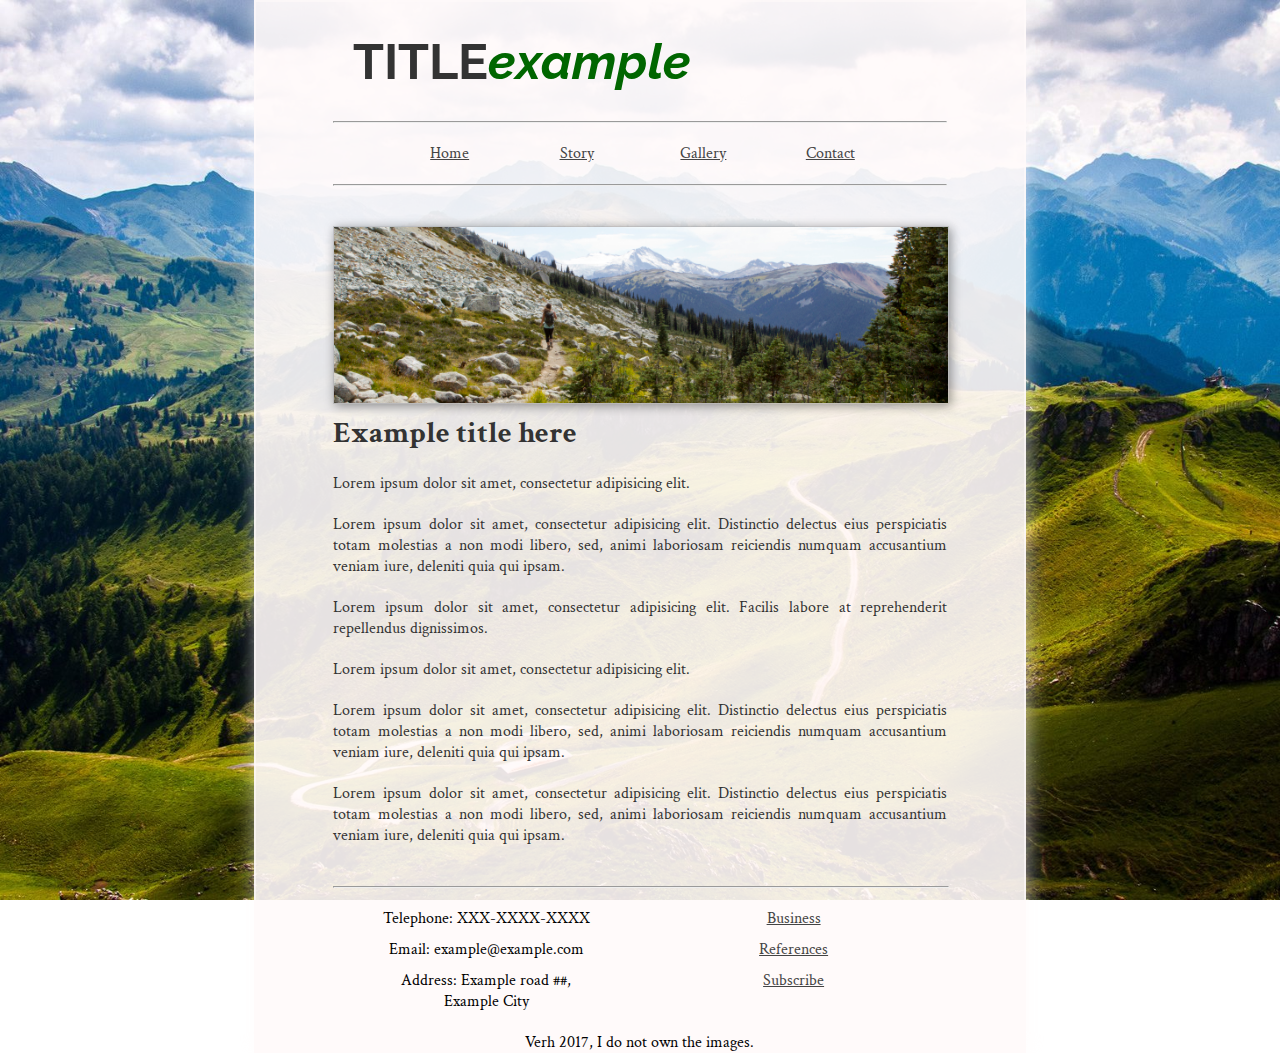
<file: Mountains/index.html>
<!DOCTYPE html>
<html>
    <head><link href="https://fonts.googleapis.com/css?family=Raleway" rel="stylesheet">

        <link href="https://fonts.googleapis.com/css?family=Crimson+Text" rel="stylesheet">
        <link rel="stylesheet" type="text/css" href="css/style.css">
    </head>
    <body>
    </body>
    <div id="container">
        <header>
            <h1>TITLE<span id="title-color">example</span></h1>
            
            <div id="navdiv">
                <hr>
                <ul>
                    
                    <li><a href="index.html">Home</a></li>
                    <li><a href="story.html">Story</a></li>
                    <li><a href="#">Gallery</a></li>
                    <li><a href="contact.html">Contact</a></li>
                </ul>
                <hr>
            </div>
        </header>
        <div id="content">
            <img src="img/default.jpg"> 
            <h2>Example title here</h2>
            <p> Lorem ipsum dolor sit amet, consectetur adipisicing elit. </p>
            <p> Lorem ipsum dolor sit amet, consectetur adipisicing elit. Distinctio delectus eius perspiciatis totam molestias a non modi libero, sed, animi laboriosam reiciendis numquam accusantium veniam iure, deleniti quia qui ipsam.</p>
            <p> Lorem ipsum dolor sit amet, consectetur adipisicing elit. Facilis labore at reprehenderit repellendus dignissimos.</p>
            <p> Lorem ipsum dolor sit amet, consectetur adipisicing elit. </p>
            <p> Lorem ipsum dolor sit amet, consectetur adipisicing elit. Distinctio delectus eius perspiciatis totam molestias a non modi libero, sed, animi laboriosam reiciendis numquam accusantium veniam iure, deleniti quia qui ipsam.</p>
             <p> Lorem ipsum dolor sit amet, consectetur adipisicing elit. Distinctio delectus eius perspiciatis totam molestias a non modi libero, sed, animi laboriosam reiciendis numquam accusantium veniam iure, deleniti quia qui ipsam.</p>
                   
        </div>
       <div id="clearfix"></div>
       
        <div id="footer">
            <hr>
            <div id="left">
                <ul>
                    <li>Telephone: XXX-XXXX-XXXX</li>
                    <li>Email: example@example.com</li>
                    <li>Address: Example road ##, Example City </li>
                </ul>
            </div>
            <div id="right">
                <ul>
                    <li><a href="#">Business</a></li>
                    <li><a href="#">References</a></li>
                    <li><a href="#">Subscribe</a></li>
                </ul>
            </div>
            <div id="copy">
            Verh 2017, I do not own the images. 
            </div> 
        </div>
        
    </div>
    </body>
</html>
</file>
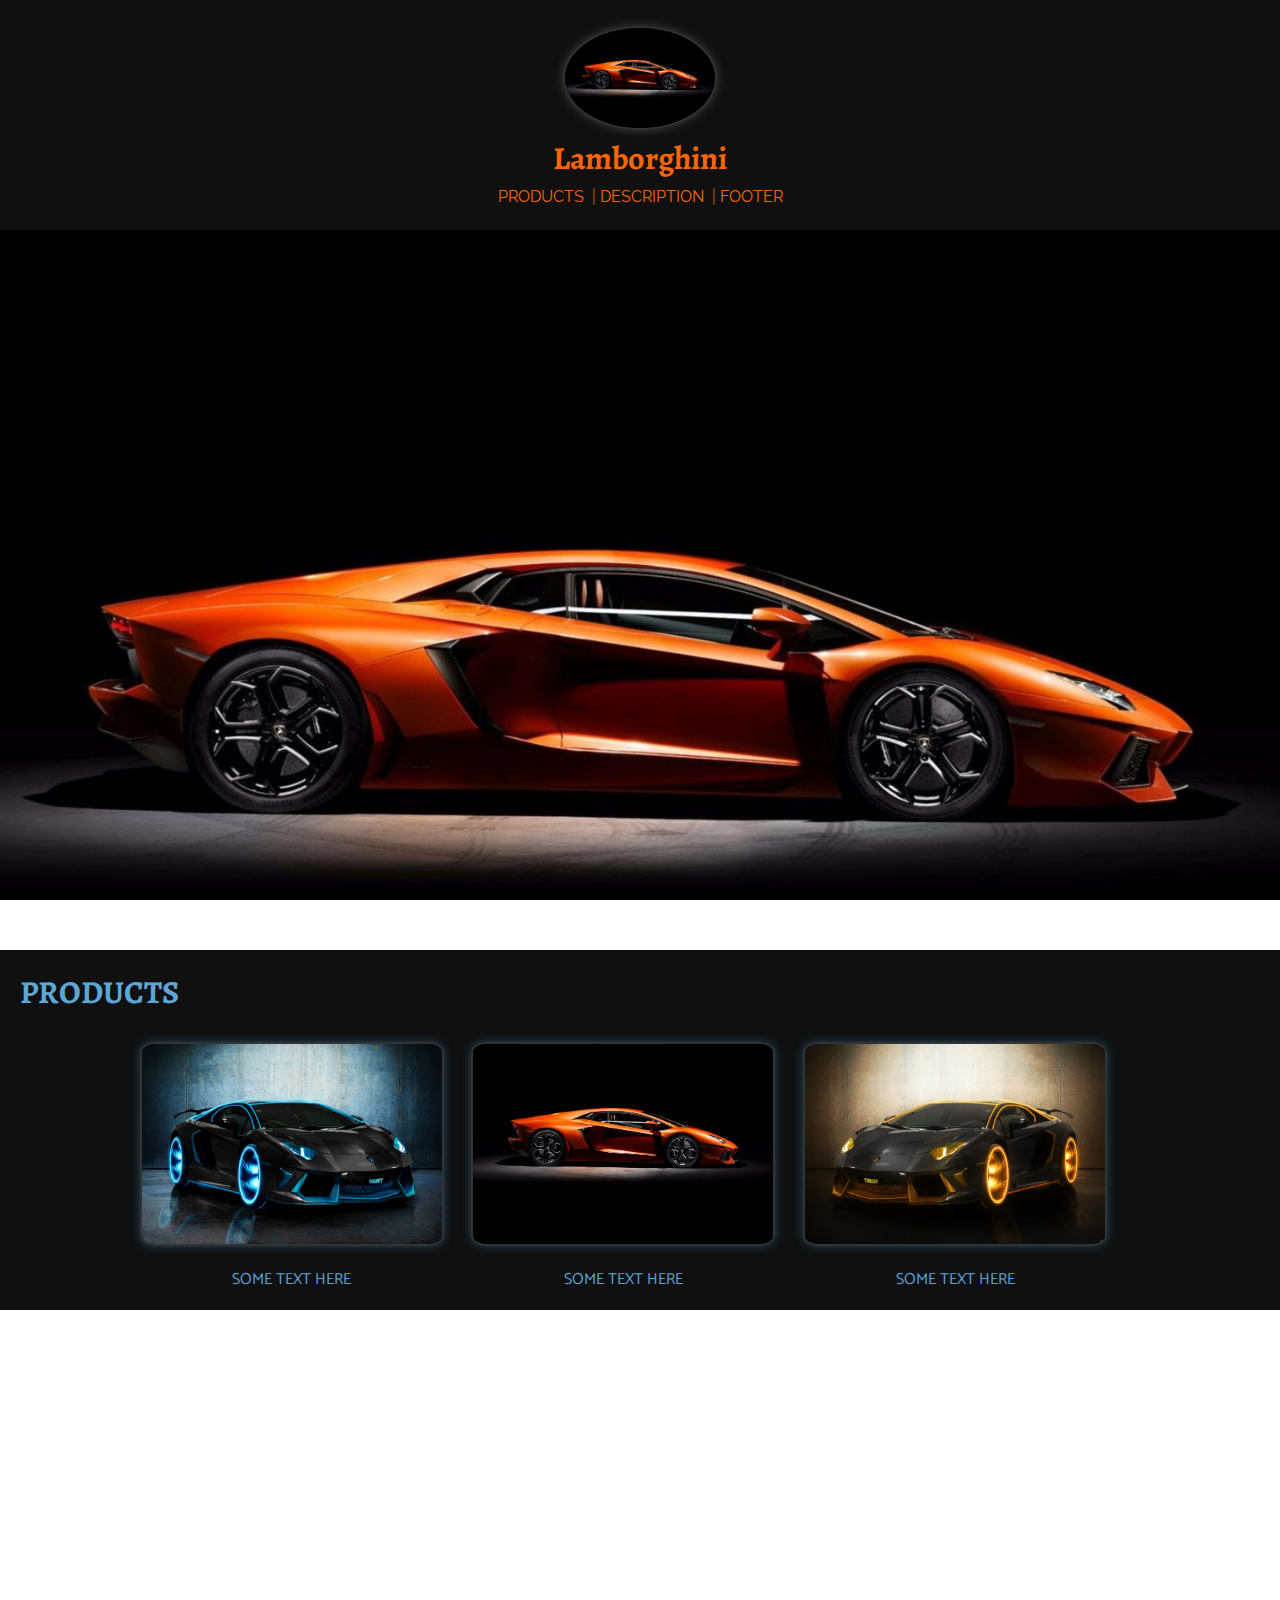
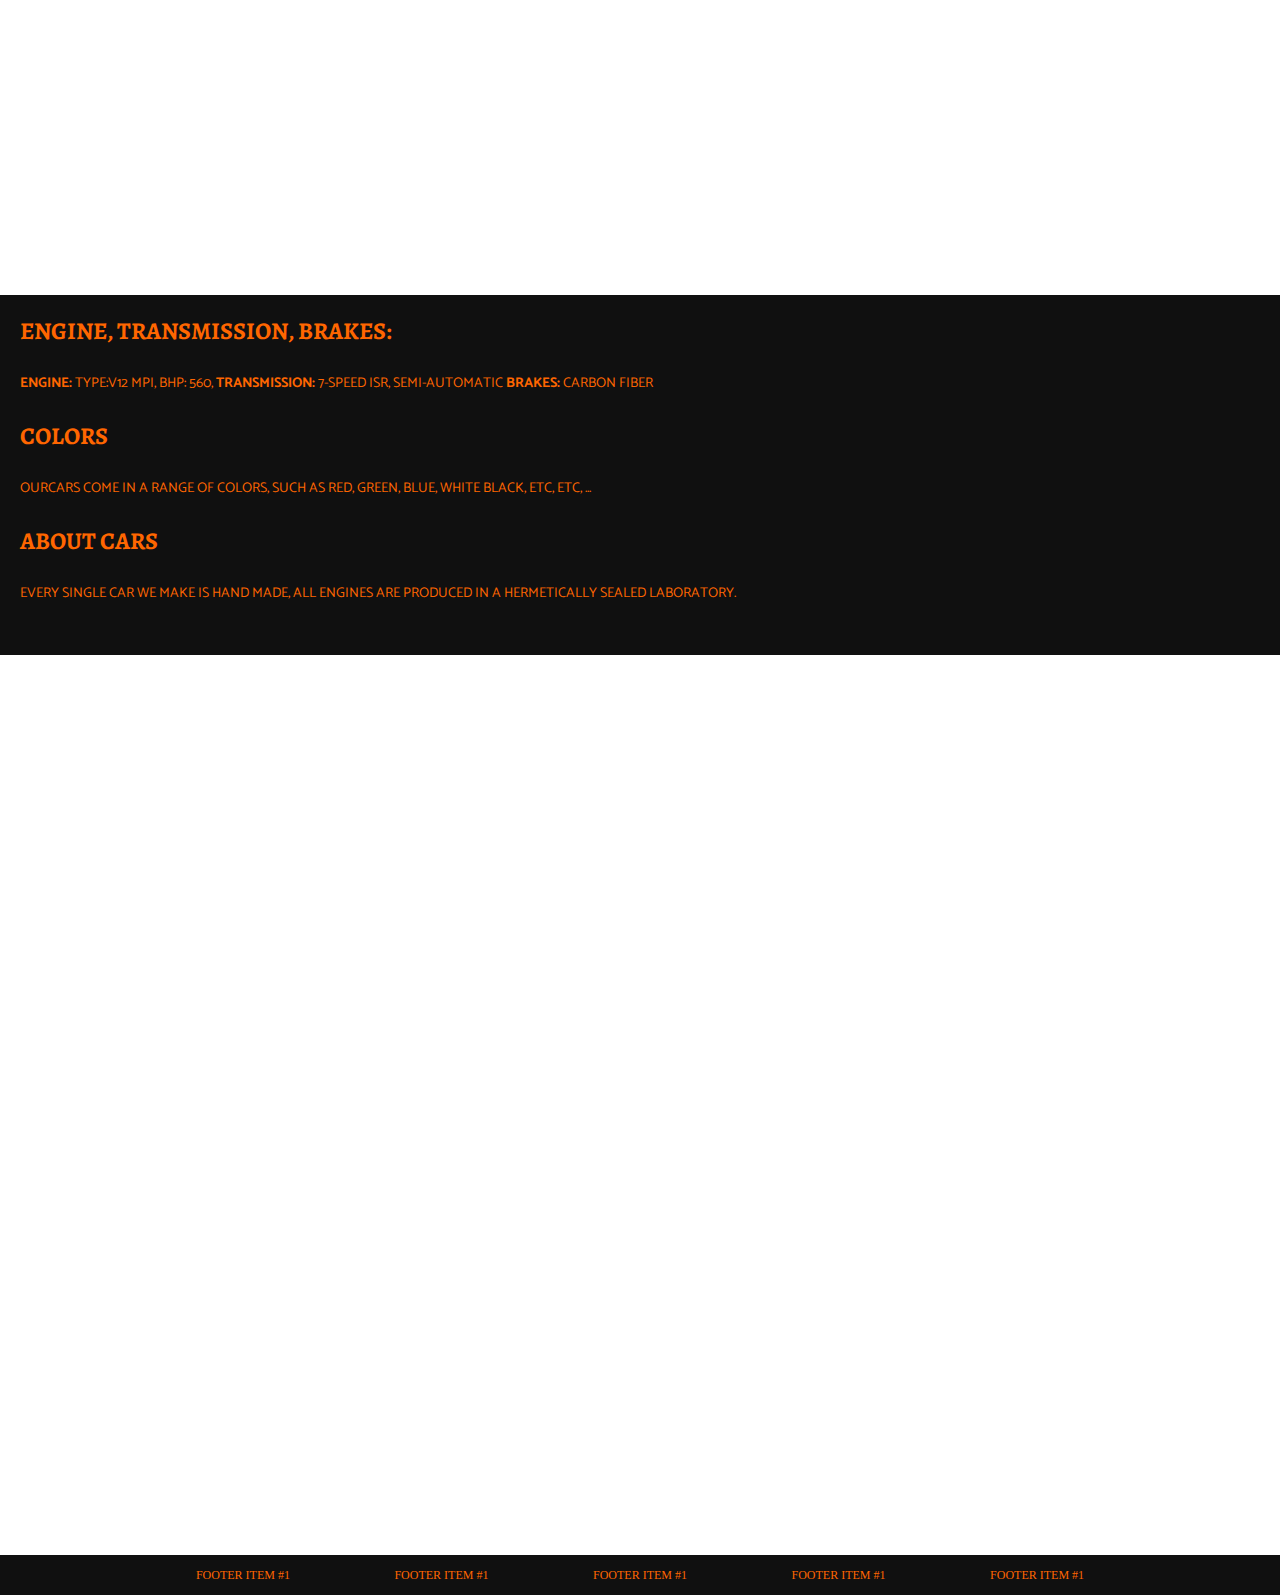
<file: Parallax practice/index.html>
<!DOCTYPE html>
<html>
    <head>
        <link href="https://fonts.googleapis.com/css?family=Alegreya" rel="stylesheet">
        <link href="https://fonts.googleapis.com/css?family=Raleway" rel="stylesheet">
        <link href="https://fonts.googleapis.com/css?family=Catamaran" rel="stylesheet">
        <link rel="stylesheet" type="text/css" href="css/style.css">
    </head>
    <body>
        <div id="header">
            <div class="header-content">
                <img src="img/bg.jpg">
                <h1> Lamborghini </h1>
                
            </div>
            <div id="navbar">
                <ul>
                <a href="#products"><li>Products</li></a>
                <a href="#content-2"><li>Description</li></a>
                <a href="#footer"><li>Footer</li></a>
                </ul>
            </div>
        </div>
        <div class="parallax img1"></div>
        <div class="text" id="products">
            <h1>Products</h1>
            <div id="content-images">
                <div class="content-img-holder">
                    <img src="img/bg2.jpg">
                    <p>Some text here</p>
                </div>
            
                <div class="content-img-holder">
                    <img src="img/bg.jpg">
                    <p>Some text here</p>
                </div>

                <div class="content-img-holder">
                    <img src="img/bg3.jpg">
                    <p>Some text here</p>
                </div>
            </div>
        </div>
        </div>    
        <div class="parallax img2"></div>
            <div class="text" id="content-2">
                <h2>Engine, Transmission, Brakes: </h2>
                <p><b>Engine: </b>Type:V12 MPI, BHP: 560, <b>Transmission: </b>7-speed ISR, semi-automatic <b>Brakes: </b>Carbon fiber</p>
                <h2>Colors</h2>
                <p>Ourcars come in a range of colors, such as red, green, blue, white black, etc, etc, ... </p>
                <h2>About cars</h2>
                <p>Every single car we make is hand made, all engines are produced in a hermetically sealed laboratory. </p>
                </div>
            </div>
        </div>
        
        <div class="parallax img3"></div>
        <div class="footer" id="footer">
            <ul>
                <li>Footer item #1</li>
                <li>Footer item #1</li>
                <li>Footer item #1</li>

                <li>Footer item #1</li>
                <li>Footer item #1</li>
            </ul>
        </div>





    </body>
</html>
</file>
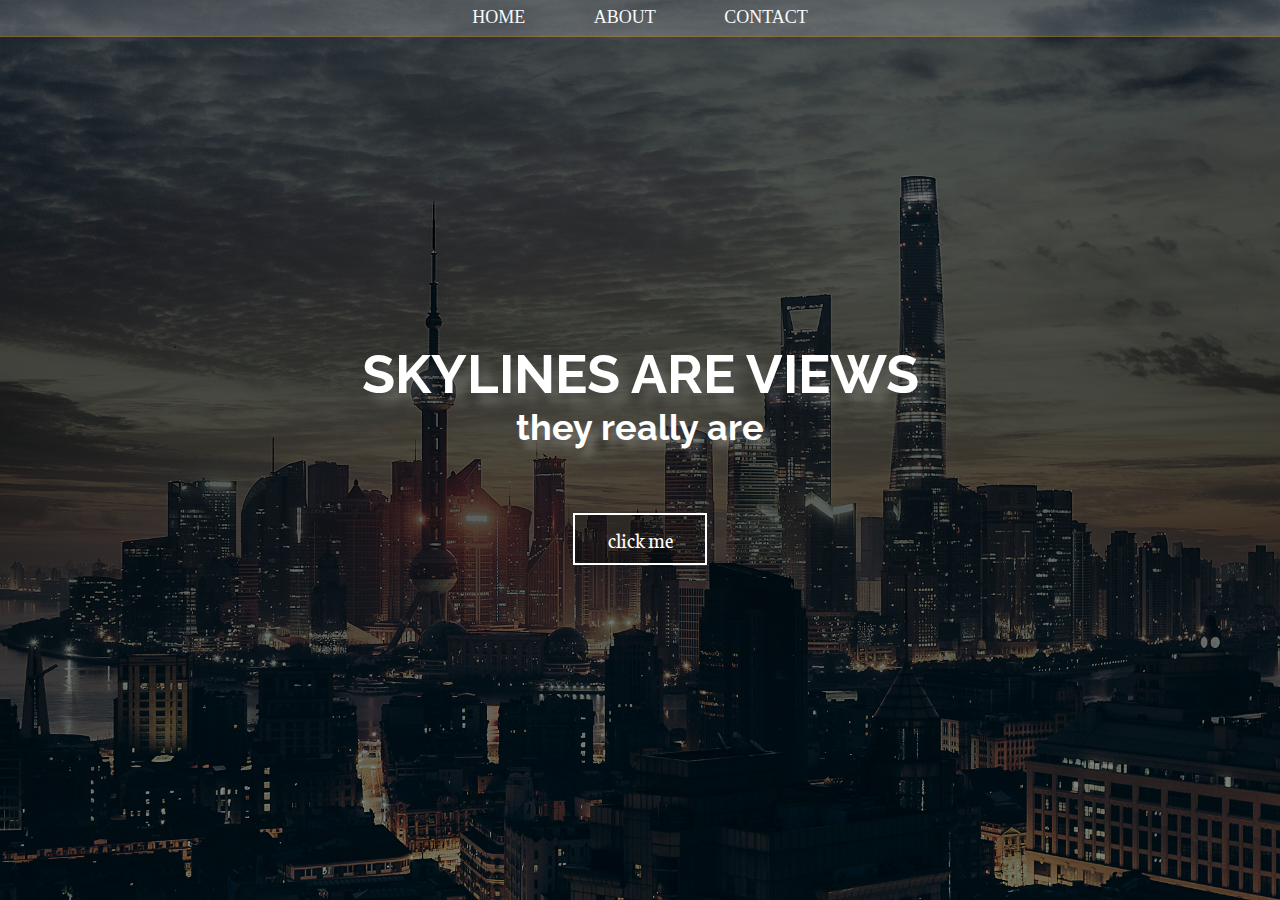
<file: website/index.html>
<!DOCTYPE html>
<html>
    <head>
        <link rel="stylesheet" type="text/css" href="css/style.css">
        <link href="https://fonts.googleapis.com/css?family=Raleway" rel="stylesheet">
        <link href="https://fonts.googleapis.com/css?family=Neuton" rel="stylesheet">
        <script
  src="https://code.jquery.com/jquery-3.2.1.js"
  integrity="sha256-DZAnKJ/6XZ9si04Hgrsxu/8s717jcIzLy3oi35EouyE="
  crossorigin="anonymous"></script> 
    </head>
    <body>
        <div id="top">
            <div id="nav">
                <a href="#">home</a>
                <a href="#">about</a>
                <a href="#">contact</a>
            </div>
            <div class="header-center">
                <h1>Skylines Are Views</h1>
                <h2>They really are</h2>
                <a href="javascript:void(0)">Click me</a>

            </div>
        </div>

        <script>
           
        </script>
    </body>
</html>
</file>
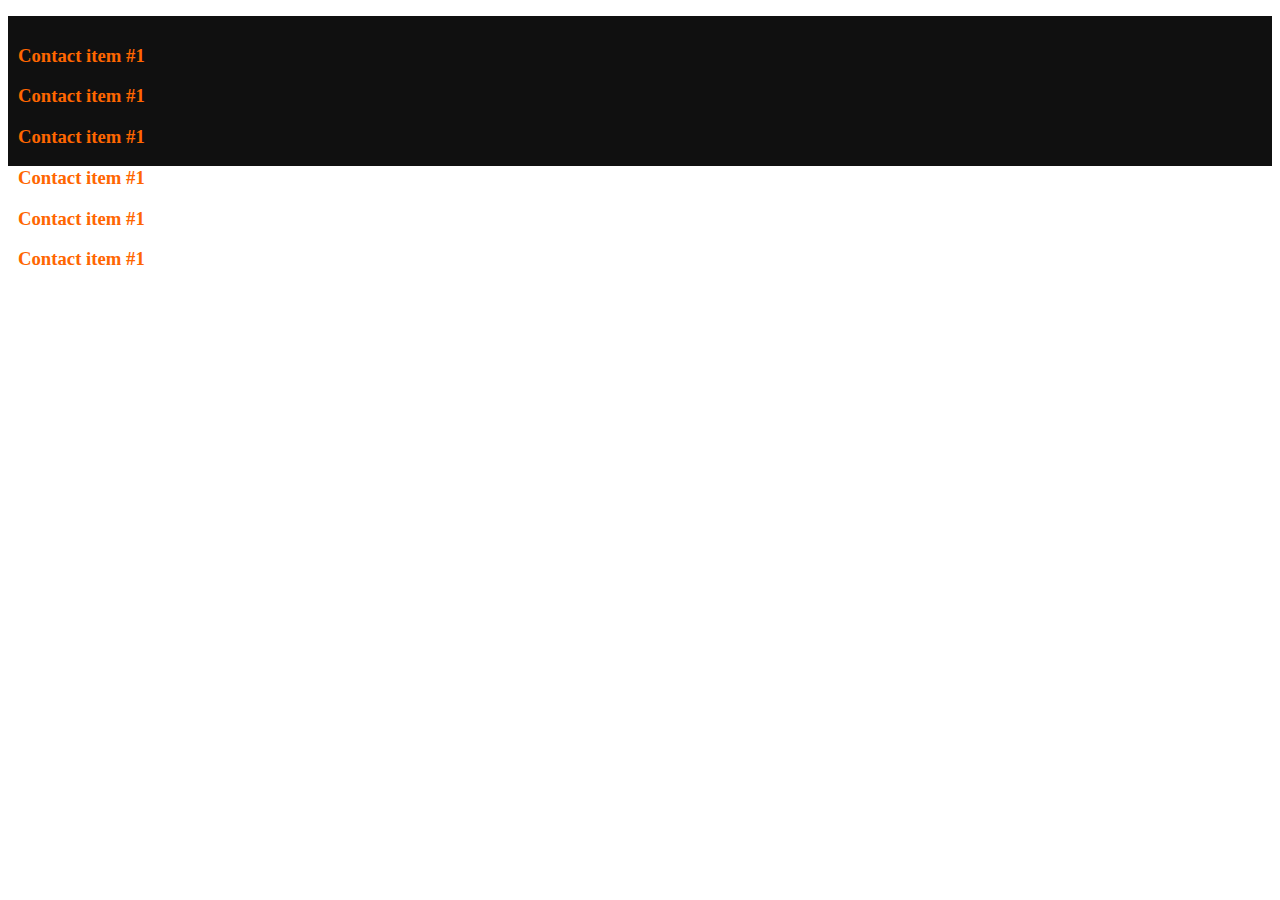
<file: Parallax practice/img/index.html>
<!DOCTYPE html>
<html>
    <head>
	<style>
	.footer {
    display: block; 
    position: relative; 
    bottom: 0;
    left: 0; 
    right: 0;
    height: 150px; 
    width: 100%; 
    background: #101010;
    color: #FF6600;
}

.footer ul {
    list-style-type: none;
    padding: 10px;
    display: block;
}

#footer  li {
    display: inline; 
}
	
	</style>
    </head>
    <body>
      
        <div class="footer" id="footer">
            <ul>
                <li><h3>Contact item #1</h3></li>
                <li><h3>Contact item #1</h3></li>
                <li><h3>Contact item #1</h3></li>

                <li><h3>Contact item #1</h3></li>
                <li><h3>Contact item #1</h3></li>
                <li><h3>Contact item #1</h3></li>
            </ul>
        </div>





    </body>
</html>
</file>
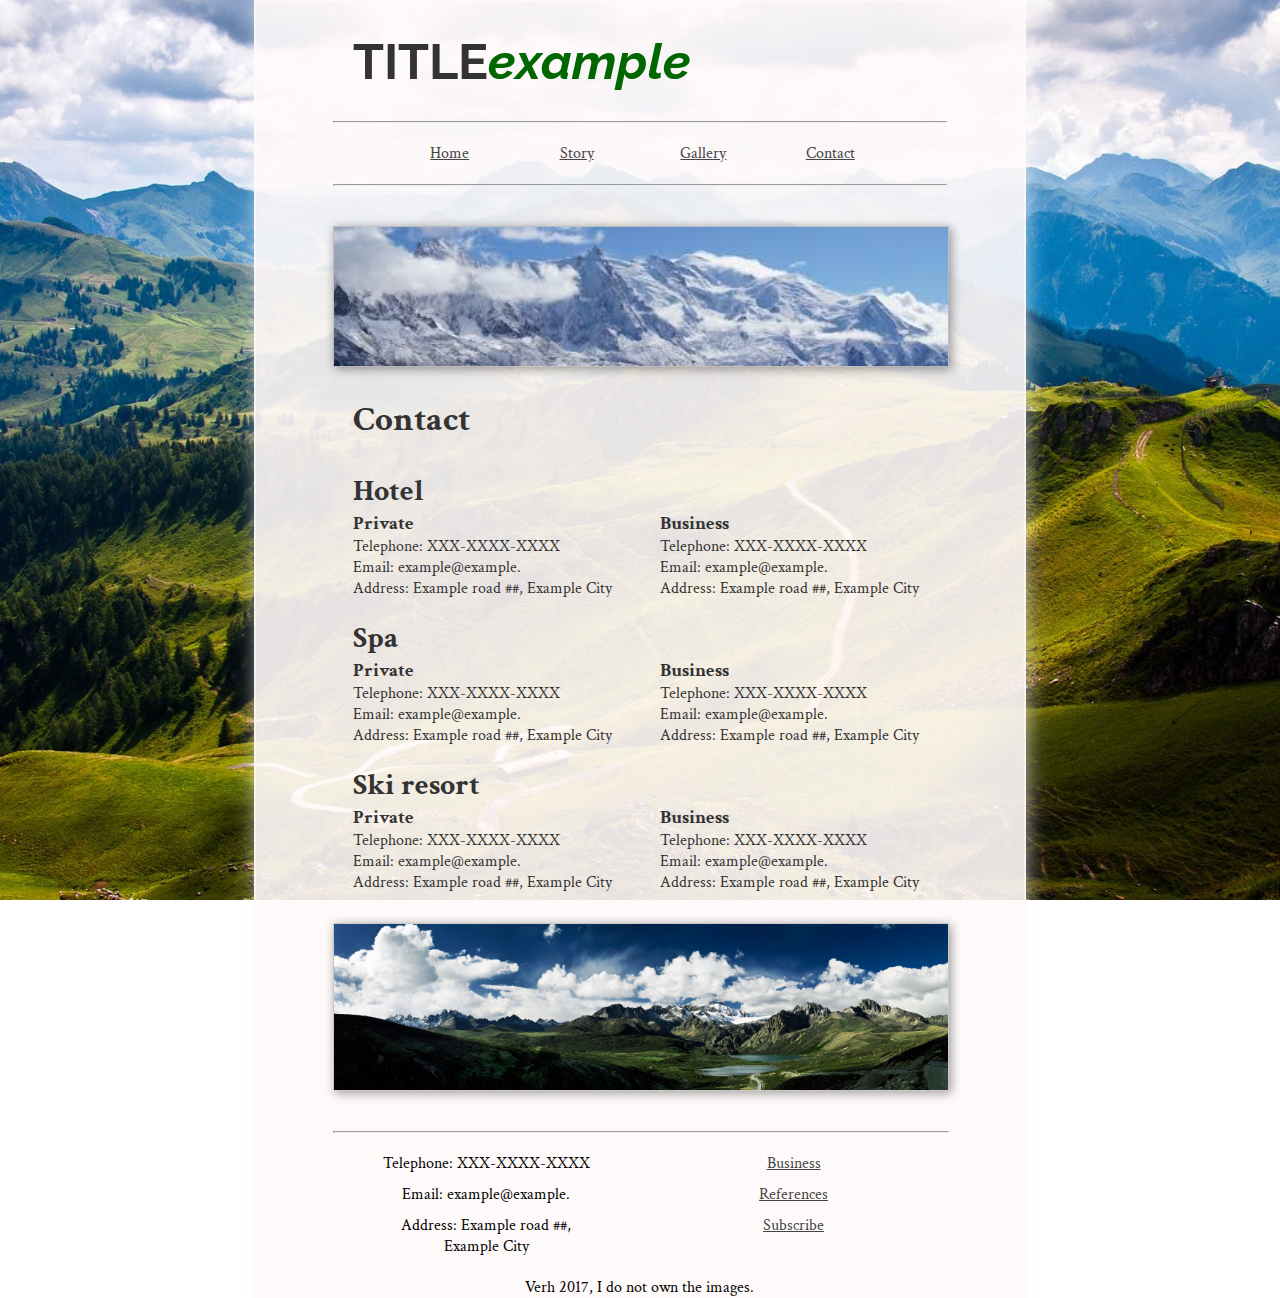
<file: Mountains/contact.html>
<!DOCTYPE html>
<html>
    <head><link href="https://fonts.googleapis.com/css?family=Raleway" rel="stylesheet">

        <link href="https://fonts.googleapis.com/css?family=Crimson+Text" rel="stylesheet">
        <link rel="stylesheet" type="text/css" href="css/style.css">
    </head>
    <body>
    </body>
    <div id="container">
        <header>
            <h1>TITLE<span id="title-color">example</span></h1>
            
            <div id="navdiv">
                <hr>
                <ul>
                    
                    <li><a href="index.html">Home</a></li>
                    <li><a href="story.html">Story</a></li>
                    <li><a href="#">Gallery</a></li>
                    <li><a href="contact.html">Contact</a></li>
                </ul>
                <hr>
            </div>
        </header>
        <div id="content">
            <img src="img/contact-main.jpg"> 
            <h1>Contact</h1>
            <div id="hotel">
                <h2>Hotel</h2>
              <div id="private">
                <h3>Private</h3>
                <ul>
                    <li>Telephone: XXX-XXXX-XXXX</li>
                    <li>Email: example@example.</li>
                    <li>Address: Example road ##, Example City </li>
                </ul>
              </div>
              <div id="public">
                  <h3>Business</h3>
                  <ul>
                    <li>Telephone: XXX-XXXX-XXXX</li>
                    <li>Email: example@example.</li>
                    <li>Address: Example road ##, Example City </li>
                </ul>
              </div>
            </div>
            <div id="spa">
                <h2>Spa</h2>
              <div id="private">
                <h3>Private</h3>
                <ul>
                    <li>Telephone: XXX-XXXX-XXXX</li>
                    <li>Email: example@example.</li>
                    <li>Address: Example road ##, Example City </li>
                </ul>
              </div>
              <div id="public">
                  <h3>Business</h3>
                  <ul>
                    
                    <li>Telephone: XXX-XXXX-XXXX</li>
                    <li>Email: example@example.</li>
                    <li>Address: Example road ##, Example City </li>
                </ul>
              </div>
            </div>
            <div id="ski-resort">
                <h2>Ski resort</h2>
              <div id="private">
                <h3>Private</h3>
                <ul>
                    <li>Telephone: XXX-XXXX-XXXX</li>
                    <li>Email: example@example.</li>
                    <li>Address: Example road ##, Example City </li>
                </ul>
              </div>
              <div id="public">
                  <h3>Business</h3>
                  <ul>
                    <li>Telephone: XXX-XXXX-XXXX</li>
                    <li>Email: example@example.</li>
                    <li>Address: Example road ##, Example City </li>
                </ul>
              </div>
            </div>
            <div id="clearfix"></div>
            <img id="contact-secondary" src="img/contact-secondary.jpg">      
        </div>
       
       
        <div id="footer">
            <hr>
            <div id="left">
                <ul>
                    <li>Telephone: XXX-XXXX-XXXX</li>
                    <li>Email: example@example.</li>
                    <li>Address: Example road ##, Example City </li>
                </ul>
            </div>
            <div id="right">
                <ul>
                    <li><a href="#">Business</a></li>
                    <li><a href="#">References</a></li>
                    <li><a href="#">Subscribe</a></li>
                </ul>
            </div>
            <div id="copy">
            Verh 2017, I do not own the images. 
            </div> 
        </div>
        
    </div>
    </body>
</html>
</file>
<file: Mountains/css/style.css>
* {
    margin: 0;
    padding: 0;
    font-family: 'Crimson Text', serif;
}
/* Typography */

header h1, span {
   font-family: 'Raleway', sans-serif;
   font-size: 50px; 
}

#content h1 {
    font-size: 35px; 
}

header h1 span {
    font-style: italic; 
    font-weight: bold;
}
#content h2 {
    font-size: 30px; 
}

#content p {
    font-size: 16px; 
}

#footer li {
    font-size: 16px; 
    
}
#navdiv a {
    font-size: 16px; 
}
#navdiv a:hover { 
    text-decoration: none !important; 
}
#footer a {
    font-size: 16px;  
}
#footer a:hover { 
    text-decoration: none !important; 
}
/*Layout*/
html {
    position:relative; 
}
body {
    height: 100%;
    width: 100%; 
}
#container {
    display: block; 
    width: 60%;
    margin: 0 auto;
    height: 100%;
    
}

#container header {
    display: block;
    width: 80%;
    margin: 0 auto;
    height: auto;  
}

#container header #navdiv {
    display: block;
    height: 20%; 
    width: 100%; 
    margin: 0 0;
}
#container h1 {
    text-align: center;
    margin: 20px 0; 
    padding: 10px 0;
}
#container h1 span {
    color: #333;
    
}

#container header #navdiv ul {
    display: block; 
    width: 100%;
    height: 100%; 
    text-align: center;

}
#container header #navdiv a {
    display: block;
    width: auto;
    height: 90%;
    padding: 10px 15px;
    margin: 10px 10px;


}
#container header #navdiv li {
    display: inline-block;
    padding: auto;
    margin: 0px; 
    width: 20%;
    
}



#content {
    width: 80%; 
    height: auto;
    display: block; 
    margin: 40px auto;
    
}

#content img {
    width: 100%; 
    height: auto;
    display: block; 
    margin: 10px auto;
}

#content p {
    margin: 20px 0;
    text-align: justify;
}

#footer{
    width: 80%; 
    margin: 0 auto;
    display: block;
    text-align: center;
    
}
#footer #left {
    display: inline-block; 
    float: left;
}
#footer ul {
    display: block; 
    margin: 20px auto;
    list-style-type: none;
}

#footer li {
    text-align: center;
    margin: 10px 40px;
}



#footer #right {
    display: inline-block;
    float: right;
}
#footer #right, #left {
    width: 50%;
}
#copy {
    clear: both;
    display: block;
    text-align: center;
}

#footer hr {
    width: 100%; 
    display: block; 
    margin: 0 auto;
}

#hotel, #spa, #ski-resort {
    display: block; 
    width: 100%; 
    overflow: auto;
    margin-bottom: 20px;
    margin-left: 20px; 
}
#private {
    display: inline-block; 
    float: left; 
    width: 50%;  
}
#public {
    display: inline-block; 
    float: right; 
    width: 50%;  
    
}

#private ul, #public ul {
    list-style-type: none; 
    
}

#clearfix {
    overflow: auto;
}

#contact-secondary {
    margin-top: 20px;
}

#container h1 {
    text-align: left;
    margin-left: 20px;
}

/*Style*/

body {
    background: url("../img/bg.jpg") no-repeat center center fixed;
    background-size: cover;
}

header h1, h2, p, #content h1, #content li, #content h3 {
    color: #333;
}
#title-color {
    color: rgba(0, 102, 0, 1.0) !important; 
}

#container {
    background: rgba(255,250,250, 0.9);
    border: 2px solid rgba(255,250,250, 0.6);
    border-bottom: none;
    box-shadow: 2px 2px 20px rgba(255,250,250, 0.6);
}

#container header #navdiv ul {
    list-style-type: none; 
}

#container a {
    color: #444;
}
#content img {
    border: 1px solid rgba(0, 0, 0, 0.2);
    box-shadow: 2px 2px 10px rgba(0, 0, 0, 0.4);
}
</file>
<file: Parallax practice/css/style.css>
* {
    margin: 0;
    padding: 0;
}

html, body {
    height: 100%; 
    width: 100%; 
}
h1, h2, h3 {
    font-family: 'Alegreya', serif;
}

p {
    font-family: 'Catamaran', sans-serif;

}
.parallax {
    
     
    position: relative;
    display: block;

    background-repeat: no-repeat;
    background-size: cover; 
    background-attachment: fixed; 
    background-position: center;
}
.img1 {

    background-image: url("../img/bg1-2.jpg");
    height: 80%;
}

.img2 {
    background-image: url("../img/bg2.jpg");
    height: 65%;
}
.img3 {
    background-image: url("../img/bg3.jpg");
    height: 100%;
}
.text {
    height: 360px; 
    display: block;
}

#header {
    width: 100%; 
    height: 230px;
    background: #101010;
    color: #FF6600;
}
.header-content {
    display: block; 
    width: 50%; 
    height: 60%; 
    margin: 0 auto 2% auto; 
    padding-top: 2%; 
}
.header-content h1 {
    margin-top: 1%;
    text-align: center;
}
.header-content img {
    display: block;
    width: 150px; 
    height: 100px;;
    margin: 0 auto;
    border: 2px solid #333;
    border-radius: 50%; 
    box-shadow: 0 0 10px #444;
}
#navbar {
    display: block; 
    width: 100%; 
    text-align: center;
    height: 30%; 
}

#navbar ul {
    list-style-type: none;
    height: 100%; 
    line-height: 100%; 
}
#navbar li {
    display: inline;
    color: #FF6600;
    text-transform: uppercase;
    font-family: 'Raleway', sans-serif;

}
#navbar a {
    text-decoration: none;
    
    padding: 0 5px;
    font-size: 16px;
}
#navbar a+a {
    border-left: 2px solid rgba(255, 102, 0, 0.4);
}

#navbar a:hover {
    font-size: 18px;
}

#content-images {
    display: block; 
    margin: 0 auto;
    height: 90%; 
    width: 80%; 
    padding: 2% 0 0 0;
}
.content-img-holder {
    width: 30%; 
    height: 90%; 
    display: inline-block;
    margin: 1% 1%; 
    
}

.content-img-holder img {
    display: block; 
    margin: 0 auto;
    width: 300px; 
    height: 200px; 
    border: 2px solid #333;
    border-radius: 5%; 
    box-shadow: 0 0 10px rgba(	72, 156, 209, 0.4);
    
}


.content-img-holder p {
    text-align: center;
    color: #5ca7d6;
    padding: 20px 0 10px 0;
    text-transform: uppercase;
    
    
}

#products {
    background: #101010;
}

#products h1 {
    height: 10%; 
    width: 90%; 
    color: #5ca7d6;;
    padding: 20px 0 0 20px ; 
    text-transform: uppercase;
}

#content-2 {
    background: #101010;
    width: 100%; 
}

#content-2 {
    color: #FF6600;
}
#content-2 h2 {
    display: block;
    padding: 20px 20px; 
    margin: 0 auto; 
    text-transform: uppercase;

}

#content-2 p { 
    display: block; 
    margin: 5px 20px;
    text-transform: uppercase;
    font-size: 14px;
}

.footer {
    display: block; 
    position: relative; 
    bottom: 0;
    left: 0; 
    right: 0;
    height: 40px; 
    width: 100%; 
    background: #101010;
    color: #FF6600;
}

.footer ul {
    list-style-type: none;
    padding: 10px;
    display: block;
    width: 80%; 
    margin: 0 auto;
    text-align: center; 
}

.footer  li {
    display: inline-block;
    width: 19%;
    margin: 0 auto; 
    font-size: 12px; 
    text-transform: uppercase;

    
}
#element::-webkit-scrollbar { 
    display: none; 
}
</file>
<file: website/css/style.css>
* {
    margin: 0;
    padding: 0;
    color: white;
}

html, body {
    width: 100%; 
    height: 100%; 
}
html {
    font-size: 18px;
}
#top {
    display: block; 
    width: 100%; 
    height: 100%; 
    background: linear-gradient(to bottom, rgba(0, 0, 0, 0.3) 0%, rgba(0, 0, 0, 0.6) 40%, rgba(0, 0, 0, 0.6) 59%, rgba(0, 0, 0, 0.3) 100%), url('../img/hero4.jpeg') no-repeat center;
    background-size: cover;
}

#nav {
    display: block; 
    width: 100%; 
    height: 2em;
    background: linear-gradient(to bottom, rgba(200, 200, 200, 0.2) 0%, rgba(255, 255, 255, 0.2) 100%) ;
    text-align: center;
    border-bottom: 1px solid rgba(243, 156, 18, 0.3);
}

#nav a {
    display: inline-block;
    padding: 0.4em 2em;
    text-decoration: none;
    margin: 0 -4px;
    font-size: 1em;
    text-transform: uppercase;
    color: rgba(250, 250, 250, 1);
}

#nav a:hover {
    text-decoration: underline; 
    color: rgba(243, 156, 18, 0.3);

}

.header-center {
    position: absolute; 
    top: 35%;
    
    width: 100%; 
    height: 40%;
   
    text-align: center; 
}

h1 {
    display: block; 
    font-size: 3em;
    text-shadow: 0.2em 0.2em 0.2em rgba(255, 255, 255, 0.2);
    font-family: 'Raleway', sans-serif;
    text-transform: uppercase;
    margin-top: 0.5em;

}

h2 {
    display: block; 
    font-size: 2em;
    text-shadow: 0.2em 0.2em 8px rgba(255, 255, 255, 0.3);
    font-family: 'Raleway', sans-serif;
    text-transform: lowercase;

}

.header-center a {
    display: block;
    width: 6em;
    text-decoration: none; 
    margin: 3em auto !important;
    padding: 0.5em 0;
    border: 2px solid white;
    font-size: 1.2em;
    font-family: 'Neuton', serif;
    text-transform: lowercase;
    background: linear-gradient(to bottom, rgba(0, 0, 0, 0.2) 0%, rgba(0, 0, 0, 0.2) 40%, rgba(0, 0, 0, 0.2) 59%, rgba(0, 0, 0, 0.3) 100%) no-repeat center;
    
}

.header-center a:hover {
    border: 2px solid rgba(205, 127, 50, 0.5);
    color: rgba(205, 127, 50, 0.5);
    
}
</file>
